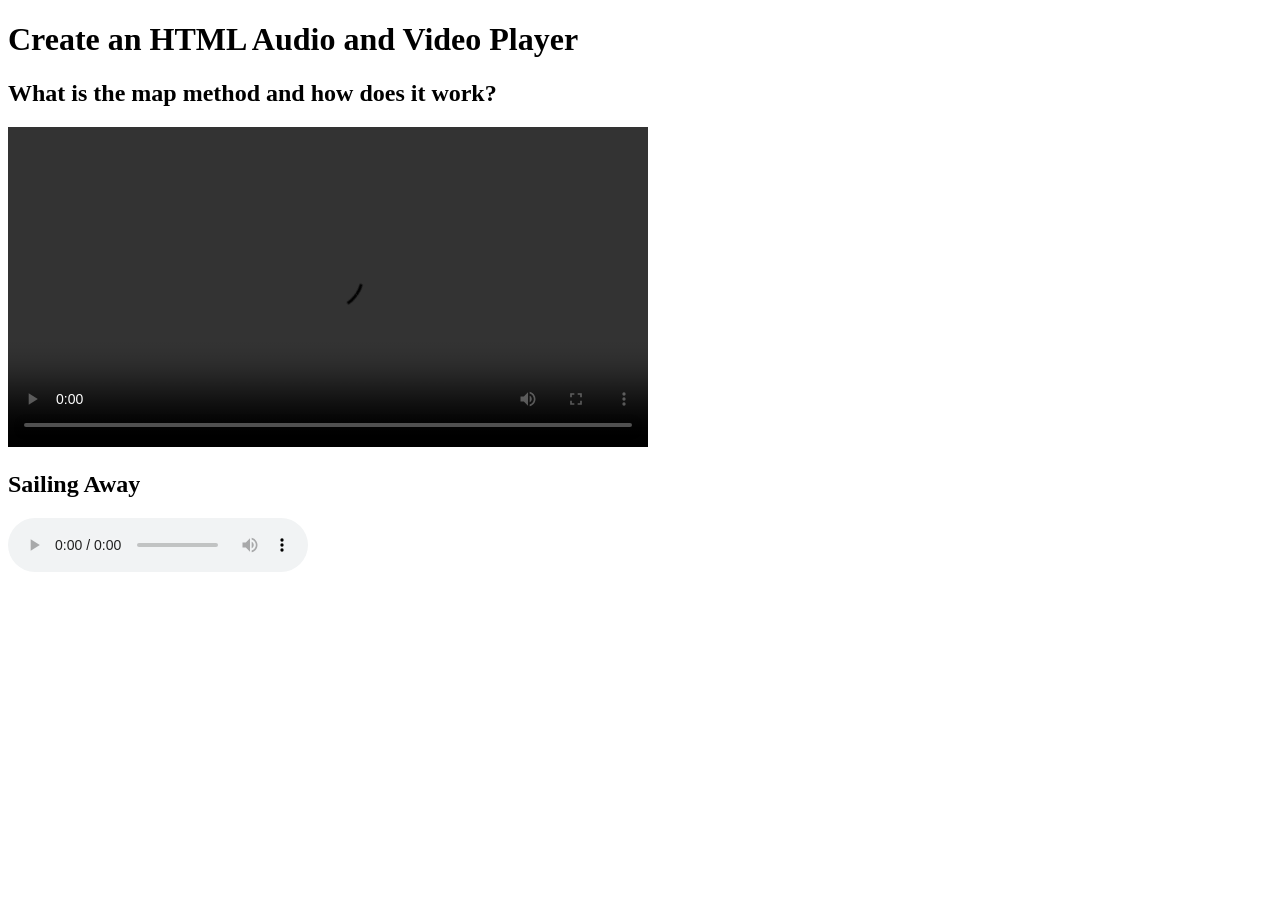
<file: 02-HTML-Audio-und-Videoplayer/index.html>
<!DOCTYPE html>
<html lang="en">
<head>
  <meta charset="UTF-8" />
  <meta name="viewport" content="width=device-width, initial-scale=1.0"/>
  <title>HTML Audio and Video Lab</title>
</head>
<body>
    <h1>Create an HTML Audio and Video Player </h1>

    <section>
        <h2>What is the map method and how does it work?</h2>

        <video controls width="640">
        <source src="https://cdn.freecodecamp.org/curriculum/labs/what-is-the-map-method-and-how-does-it-work.mp4"
        type="video/mp4" />
        </video>
    </section>

    <section>
        <h2>Sailing Away</h2>

        <audio controls loop src="https://cdn.freecodecamp.org/curriculum/js-music-player/sailing-away.mp3">
        
        </audio>
    </section>
</body>
</html>
</file>
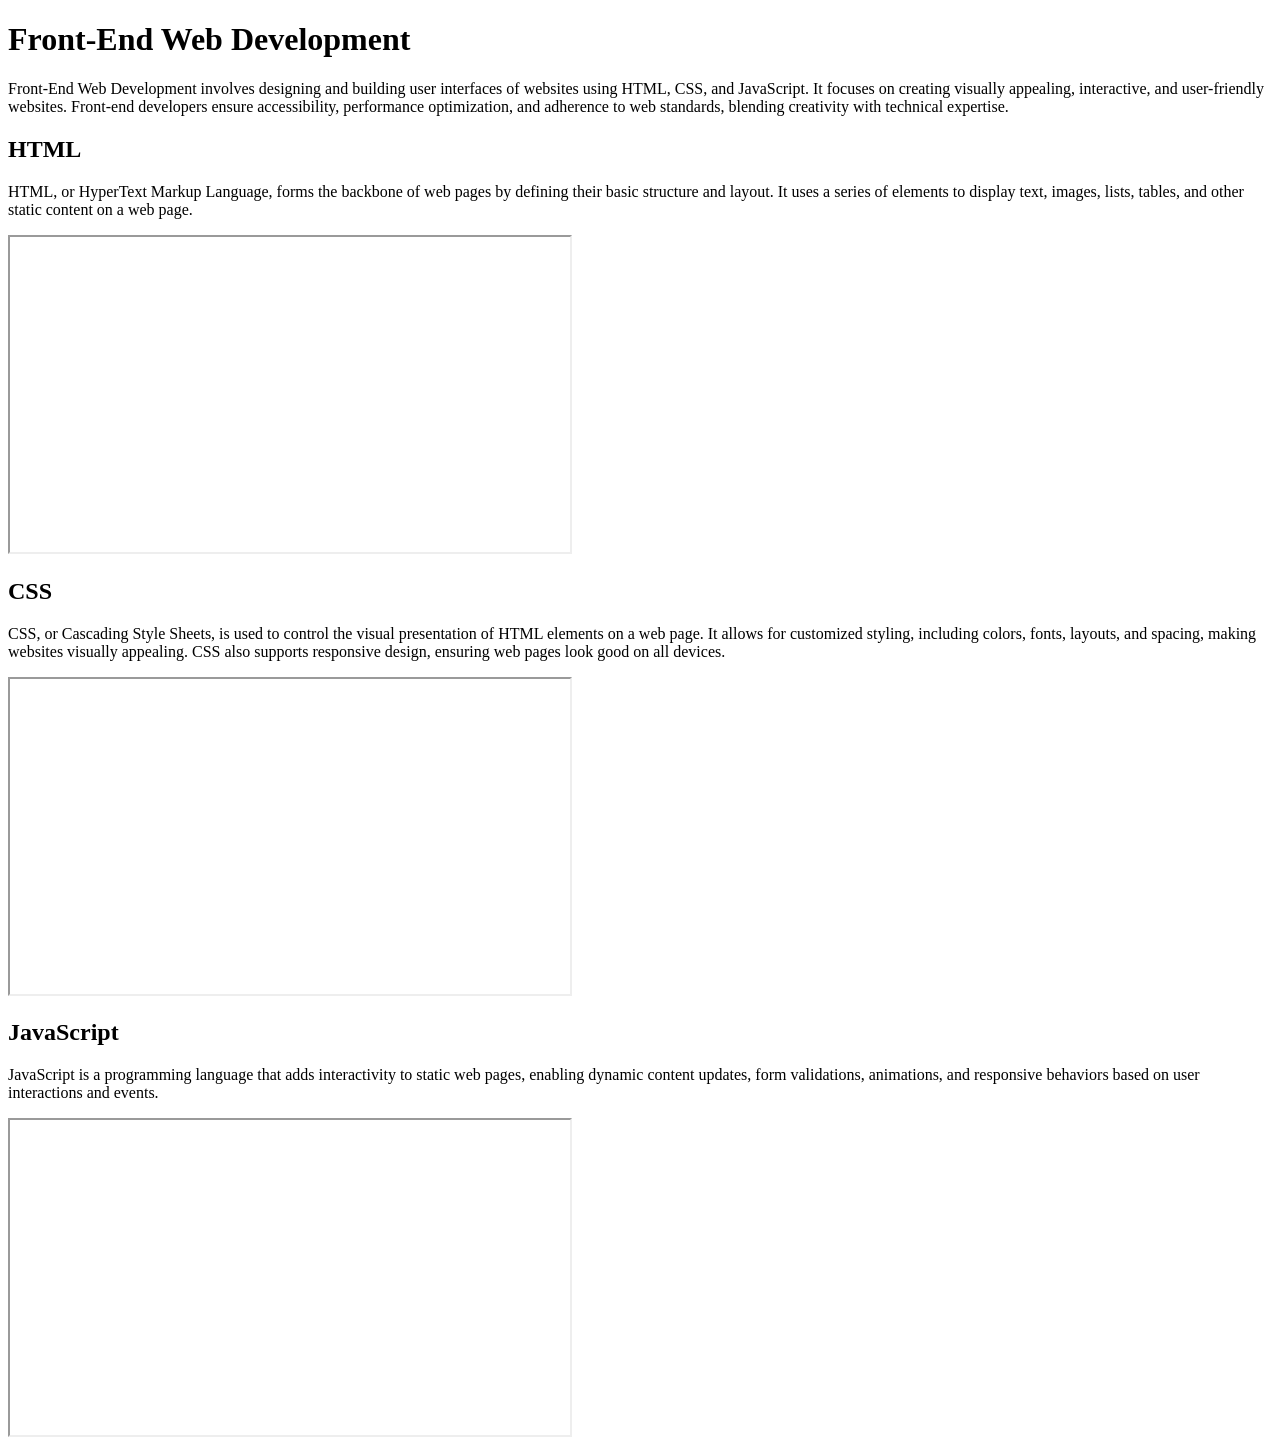
<file: 03-Videokompilationsseite/index.html>
<!DOCTYPE html>
<html lang="en">

<head>
    <meta charset="utf-8">
    <title>Video Compilation Page</title>
</head>

<body>
    <main>
      <h1>Front-End Web Development</h1>

      <p>Front-End Web Development involves designing and building user interfaces of websites using HTML, CSS, and JavaScript. It focuses on creating visually appealing, interactive, and user-friendly websites. Front-end developers ensure accessibility, performance optimization, and adherence to web standards, blending creativity with technical expertise.</p>
      
        <section>
            <h2>HTML</h2>

            <p>HTML, or HyperText Markup Language, forms the backbone of web pages by defining their basic structure and layout. It uses a series of elements to display text, images, lists, tables, and other static content on a web page.</p>

            <iframe src="https://youtu.be/GDGejH3SDNQ" title="HTML" width="560" height="315"></iframe>
        </section>


        <section>
            <h2>CSS</h2>

             <p>CSS, or Cascading Style Sheets, is used to control the visual presentation of HTML elements on a web page. It allows for customized styling, including colors, fonts, layouts, and spacing, making websites visually appealing. CSS also supports responsive design, ensuring web pages look good on all devices.</p>

            <iframe src="https://youtu.be/OXGznpKZ_sA" title="CSS" width="560" height="315">

            </iframe>
        </section>


        <section>
            <h2>JavaScript</h2>

             <p>JavaScript is a programming language that adds interactivity to static web pages, enabling dynamic content updates, form validations, animations, and responsive behaviors based on user interactions and events.</p>

            <iframe src="https://youtu.be/jS4aFq5-91M" title="JavaScript" width="560" height="315"></iframe>
        </section>
    </main>
</body>

</html>
</file>
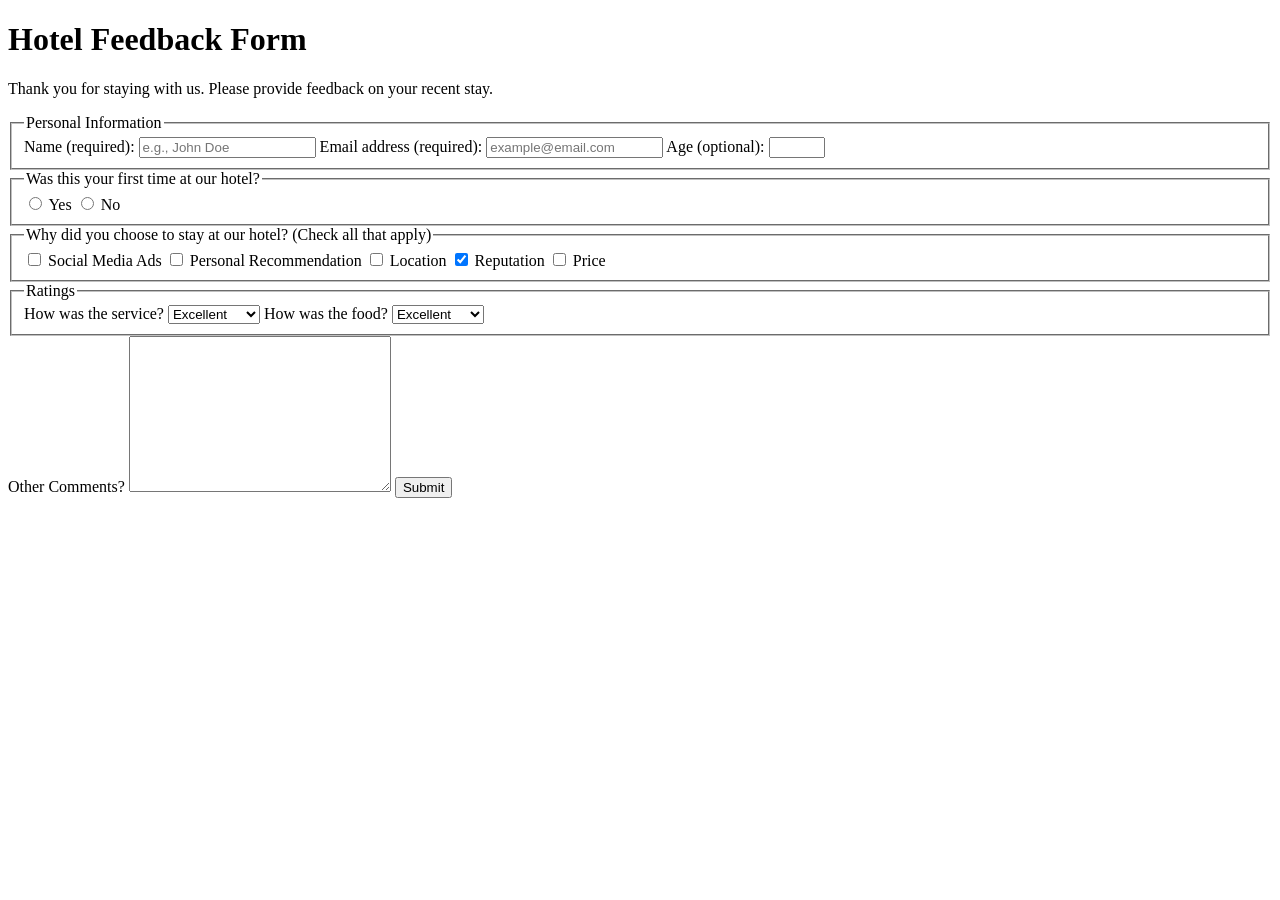
<file: 05-Hotel-Feedback-Form/index.html>
<!DOCTYPE html>
<html lang="en">
  <head>
    <meta charset="UTF-8" />
    <title>Hotel Feedback Form</title>
  </head>
  <body>
    <header>
      <h1>Hotel Feedback Form</h1>
      <p>
        Thank you for staying with us. Please provide feedback on your recent
        stay.
      </p>
    </header>
    <main>
      <form method="POST" action="https://hotel-feedback.freecodecamp.org">
        <fieldset>
          <legend>Personal Information</legend>
          <label for="full-name">Name (required):</label>
          <input type="text" id="full-name" name="name" placeholder="e.g., John Doe" required size="20">

          <label for="email">Email address (required):</label>
          <input
            placeholder="example@email.com"
            required
            id="email"
            type="email"
            name="email"
            size="20"
          />
          <label for="age">Age (optional):</label>
          <input type="number" name="age" id="age" min="3" max="100" />
        </fieldset>

        <fieldset>
          <legend>Was this your first time at our hotel?</legend>
          <input id="yes-option" type="radio" name="hotel-stay" value="yes" />
          <label for="yes-option">Yes</label>
          <input id="no-option" type="radio" name="hotel-stay" value="no" />
          <label for="no-option">No</label>
        </fieldset>

        <fieldset>
          <legend>
            Why did you choose to stay at our hotel? (Check all that apply)
          </legend>

          <input type="checkbox" id="ads" name="choice" value="ads" />
          <label for="ads">Social Media Ads</label>

          <input
            type="checkbox"
            id="recommendation"
            name="choice"
            value="recommendation"
          />
          <label for="recommendation">Personal Recommendation</label>
          
          <input type="checkbox" id="location" name="choice" value="location" />
          <label for="location">Location</label>

          <input
            checked
            type="checkbox"
            id="reputation"
            name="choice"
            value="reputation"
          />
          <label for="reputation">Reputation</label>
          
          <input type="checkbox" id="price" name="choice" value="price" />
          <label for="price">Price</label>
        </fieldset>

        <fieldset>
          <legend>Ratings</legend>

          <label for="service">How was the service?</label>

          <select name="service" id="service">
            <option value="poor">Poor</option>
            <option value="satisfactory">Satisfactory</option>
            <option value="good">Good</option>
            <option value="very-good">Very Good</option>
            <option selected value="excellent">Excellent</option>
          </select>

          <label for="food">How was the food?</label>

          <select name="food" id="food">
            <option value="poor">Poor</option>
            <option value="satisfactory">Satisfactory</option>
            <option value="good">Good</option>
            <option value="very-good">Very Good</option>
            <option selected value="excellent">Excellent</option>
          </select>
        </fieldset>

        <label for="comments">Other Comments?</label>
        <textarea cols="30" rows="10" name="comments" id="comments"></textarea>

        <button type="submit">Submit</button>
      </form>
    </main>
  </body>
</html>
</file>
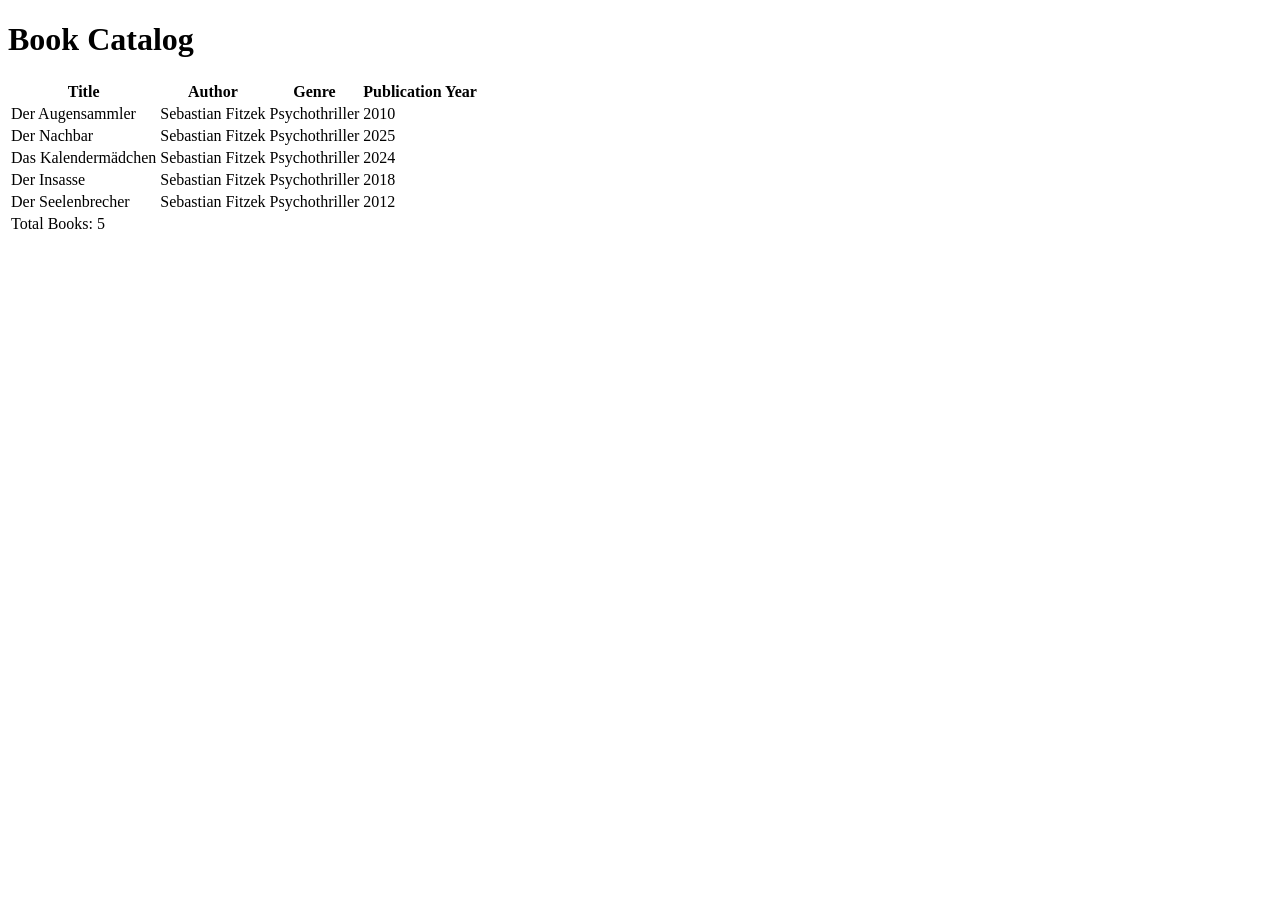
<file: 06-Book-Catalog/index.html>
<!DOCTYPE html>
<html lang="en">

<head>
  <meta charset="UTF-8">
  <meta name="viewport" content="width=device-width, initial-scale=1.0">
  <title>Book Catalog</title>
</head>

<body>
    <h1>Book Catalog</h1>

    <table>
        <thead>
            <tr>
                <th>Title</th>
                <th>Author</th>
                <th>Genre</th>
                <th>Publication Year</th>
            </tr>
        </thead>
        <tbody>
            <tr>
                <td>Der Augensammler</td>
                <td>Sebastian Fitzek</td>
                <td>Psychothriller</td>
                <td>2010</td>
            </tr>
            <tr>
                <td>Der Nachbar</td>
                <td>Sebastian Fitzek</td>
                <td>Psychothriller</td>
                <td>2025</td>
            </tr>
            <tr>
                <td>Das Kalendermädchen</td>
                <td>Sebastian Fitzek</td>
                <td>Psychothriller</td>
                <td>2024</td>
            </tr>

            <tr>
                <td>Der Insasse</td>
                <td>Sebastian Fitzek</td>
                <td>Psychothriller</td>
                <td>2018</td>
            </tr>
            <tr>
                <td>Der Seelenbrecher</td>
                <td>Sebastian Fitzek</td>
                <td>Psychothriller</td>
                <td>2012</td>
            </tr>
        </tbody>

        <tfoot>
            <tr>
                <td colspan="4">Total Books: 5</td>
            </tr>
        </tfoot>
    </table>
</body>

</html>
</file>
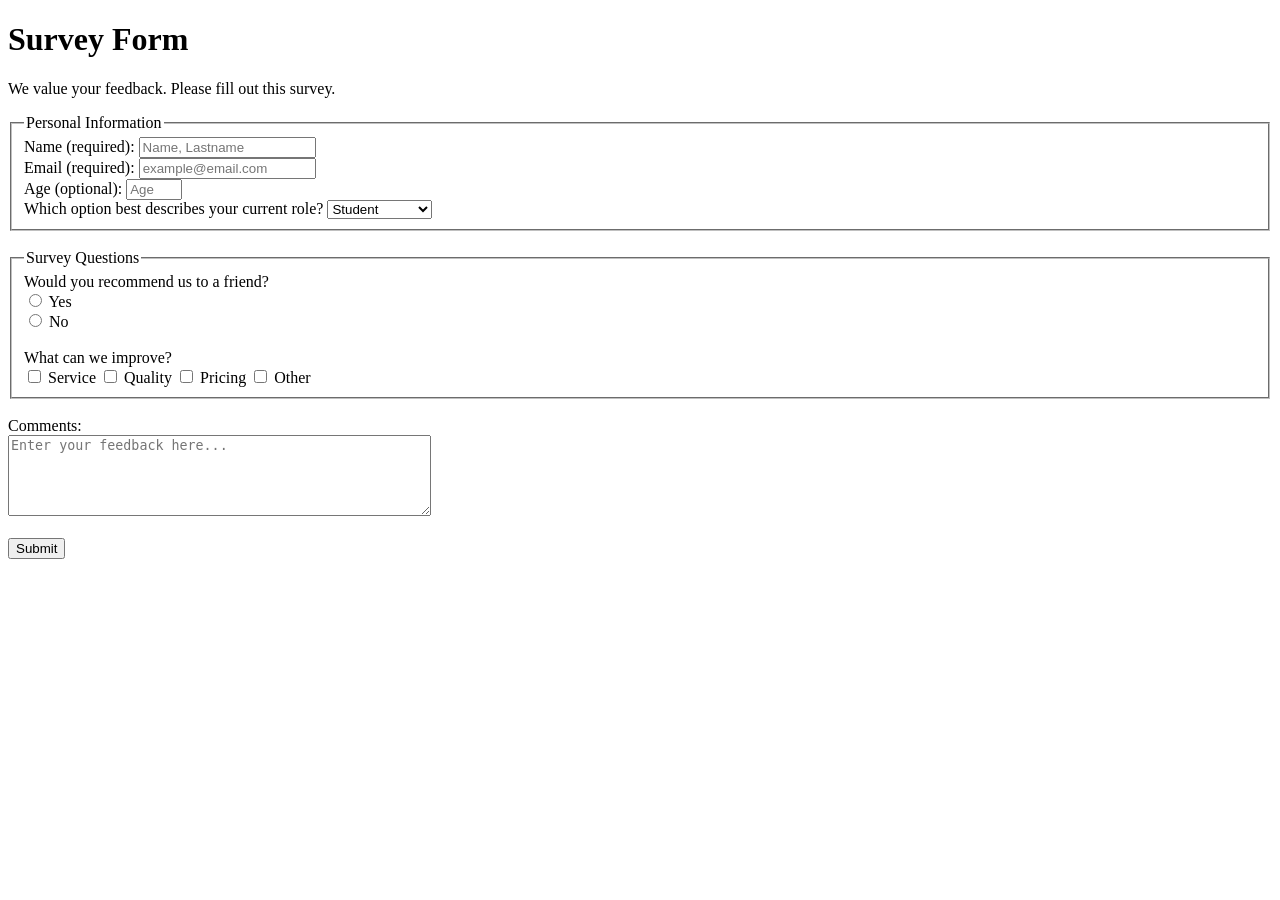
<file: 07-freeCodeCamp-Survey-Form/index.html>
<!DOCTYPE html>
<html lang="en">
  <head>
    <meta charset="UTF-8" />
    <title>Survey Form</title>
  </head>

  <body>
    <header>
      <h1 id="title">Survey Form</h1>
      <p id="description">We value your feedback. Please fill out this survey.</p>
    </header>

    <main>
        <form id="survey-form">
            <fieldset>
                <legend>Personal Information</legend>
                <label for="name" id="name-label">Name (required):</label>
                <input type="text" id="name" name="name" placeholder="Name, Lastname" required size="20">
                <br>
                <label for="email" id="email-label">Email (required):</label>
                <input type="email" id="email" name="email" placeholder="example@email.com" required>
                <br>
                <label for="number" id="number-label">Age (optional):</label>
                <input type="number" id="number" name="number" placeholder="Age" min="3" max="100">
                <br>
                <label for="dropdown">Which option best describes your current role?</label>
                <select id="dropdown" name="role">
                    <option value="student">Student</option>
                    <option value="full-time-job">Full Time Job</option>
                    <option value="part-time-job">Part Time Job</option>
                    <option value="freelancer">Freelancer</option>
                    <option value="other">Other</option>
                </select>
            </fieldset>
                <br>
            <fieldset>
                <legend>Survey Questions</legend>
                <label for="suggestion">Would you recommend us to a friend?</label><br>
                <input type="radio" id="suggestion" name="suggestion" value="yes" required>
                <label for="suggestion">Yes</label><br>
                <input type="radio" id="suggestion" name="suggestion" value="no" required>
                <label for="suggestion">No</label>
                <br>
                <br>
                <label for="improvement">What can we improve?</label>
                <br>
                <input type="checkbox" id="service" name="improvement" value="service">
                <label for="service">Service</label>
                <input type="checkbox" id="quality" name="improvement" value="quality">
                <label for="quality">Quality</label>
                <input type="checkbox" id="pricing" name="improvement" value="pricing">
                <label for="pricing">Pricing</label>
                <input type="checkbox" id="other" name="improvement" value="other">
                <label for="other">Other</label>
            </fieldset> 
                <br>      
                <label for="comments">Comments:</label>
                <br>
                <textarea id="comments" name="comments" placeholder="Enter your feedback here..." rows="5" cols="50"></textarea>
                <br>
                <br>
            <button type="submit" id="submit">Submit</button>

        </form>
    </main>
  </body>
</html>
</file>
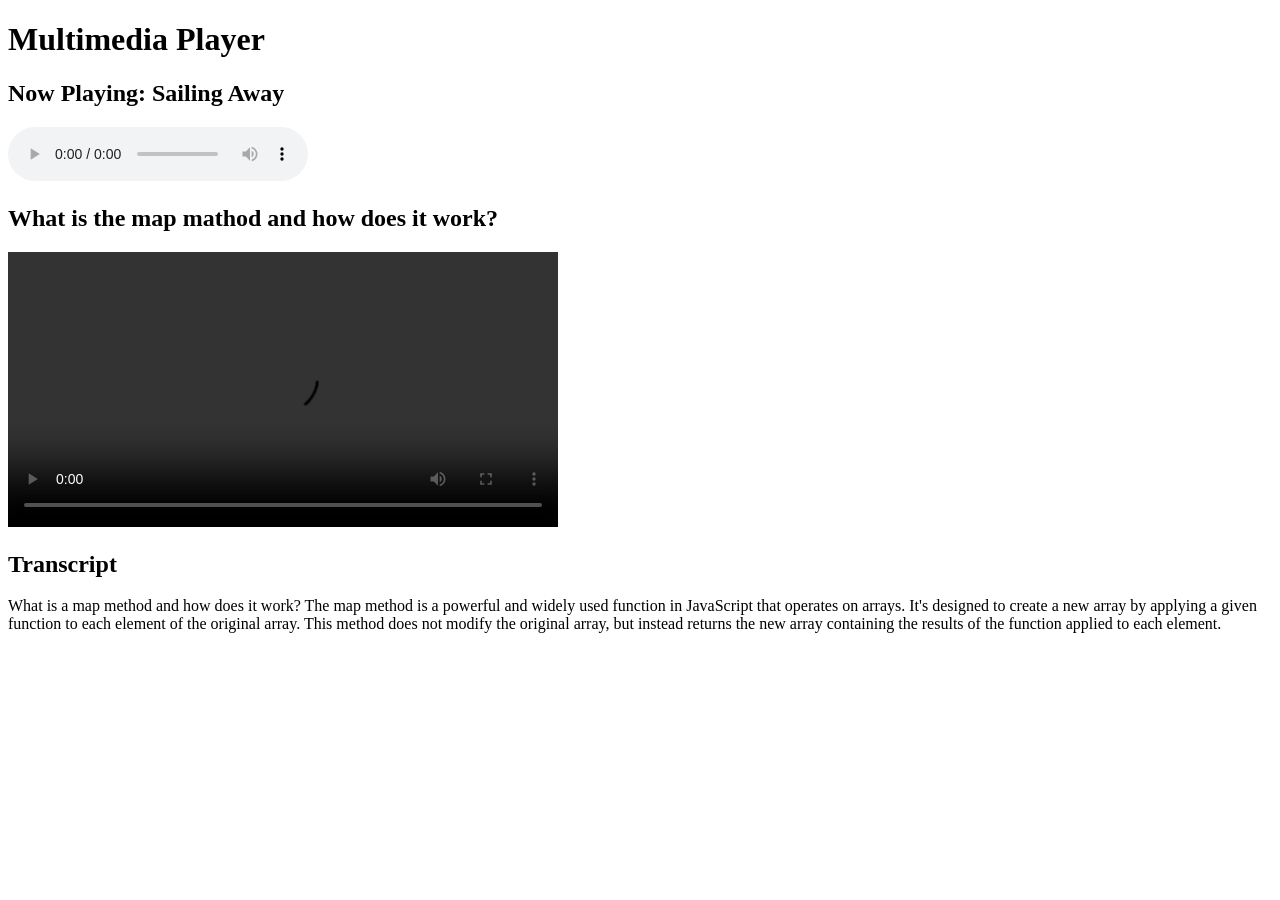
<file: 10-Multimedia-Player/index.html>
<!DOCTYPE html>
<html lang="en">
<head>
  <meta charset="UTF-8">
  <meta name="viewport" content="width=device-width, initial-scale=1.0">
  <title>Multimedia Player</title>
</head>

<body>
    <h1>Multimedia Player</h1>

    <section id="audio-player">
        <h2>Now Playing: Sailing Away</h2>
        
        <audio controls aria-label="Audio Player for Sailing Away">
        <source src="https://cdn.freecodecamp.org/curriculum/js-music-player/sailing-away.mp3" type="audio/mpeg">
        </audio>
    </section>

    <section id="video-player">
        <h2>What is the map mathod and how does it work?</h2>

        <video controls width="550" height="auto" aria-label="Video: What ist the map mathod and how does it work?">
        <source src="https://cdn.freecodecamp.org/curriculum/labs/what-is-the-map-method-and-how-does-it-work.mp4" type="video/mp4">    
        <track src="https://cdn.freecodecamp.org/curriculum/labs/what-is-the-map-method-and-how-does-it-work.vtt" srclang="en" kind="captions" label="English">
        </video>
    </section>
        
    <section>
        <h2>Transcript</h2>
        <p>What is a map method and how does it work? The map method is a powerful and widely used function in JavaScript that operates on arrays. It's designed to create a new array by applying a given function to each element of the original array. This method does not modify the original array, but instead returns the new array containing the results of the function applied to each element.</p>
    </section>
</body>

</html>
</file>
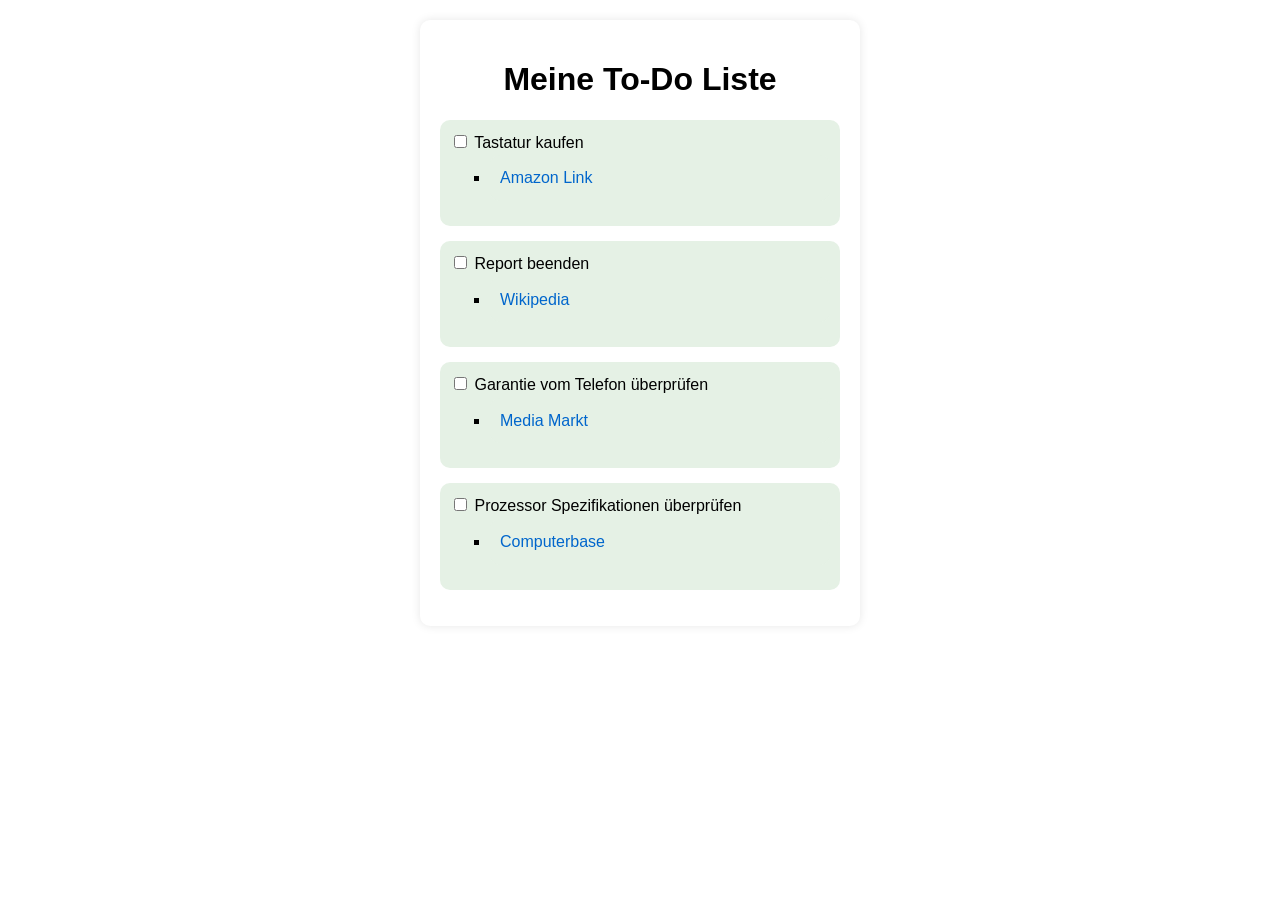
<file: 13-To-do-Liste/index.html>
<!DOCTYPE html>
<html lang="de">

<head>
    <meta charset="utf-8">
    <meta name="viewport" content="width=device-width, initial-scale=1.0">
    <link rel="stylesheet" href="styles.css">
    <title>Meine To-Do Liste</title>
</head>

<body>
  <div class="container">
    <h1>Meine To-Do Liste</h1>

    <ul class="todo-list">
        <li>
            <input type="checkbox" id="task1">
            <label for="task1">Tastatur kaufen</label>
            <ul class="sub-item">
                <li>
                    <a href="https://www.amazon.de/s?k=tastatur" target="_blank" rel="noopener noreferrer">Amazon Link</a>
                </li>
            </ul>
        </li>

        <li>
            <input type="checkbox" id="task2">
            <label for="task2">Report beenden</label>
            <ul class="sub-item">
                <li>
                    <a href="https://www.wikipedia.de" target="_blank" rel="noopener noreferrer">Wikipedia</a>
                </li>
            </ul>
        </li>

        <li>
            <input type="checkbox" id="task3">
            <label for="task3">Garantie vom Telefon überprüfen</label>
            <ul class="sub-item">
                <li>
                    <a href="https://www.mediamarkt.de" target="_blank" rel="noopener noreferrer">Media Markt</a>
                </li>
            </ul>
        </li>

        <li>
            <input type="checkbox" id="task4">
            <label for="task4">Prozessor Spezifikationen überprüfen</label>
            <ul class="sub-item">
                <li>
                    <a href="https://www.computerbase.de" target="_blank" rel="noopener noreferrer">Computerbase</a>
                </li>
            </ul>
        </li>
    </ul>
  </div>
</body>

</html>
</file>
<file: 13-To-do-Liste/styles.css>
body {
    font-family: Arial, Helvetica, sans-serif;
    margin: 0;
    padding: 20px;
}

.container {
    max-width: 400px;
    margin: 0 auto;
    background-color: #fff;
    padding: 20px;
    border-radius: 10px;
    box-shadow: 0 0 10px rgba(0, 0, 0, 0.1);

}

 li {
  margin-bottom: 15px;
  line-height: 1.6;
  padding: 10px;
  background-color: #e5f1e5;
  border-radius: 10px;
  position: relative;
}

.sub-item {
    list-style-type: square;
    
}

.todo-list {
    list-style-type: none;
    padding: 0;
}

h1 {
    text-align: center;
}

a {
    text-decoration: none;
}

a:link {
    color: #0066cc;  /* Kräftiges Blau */
}

a:visited {
    color: #663399;  /* Lila */
}

a:hover {
    color: #00aa44;  /* Dunkleres Grün */
    text-decoration: underline;  /* Zusätzliche Unterscheidung */
}

a:active {
    color: #000000;  /* Schwarz */
}

a:focus {
    outline: 2px solid gray;
    outline-offset: 2px;
}
</file>
